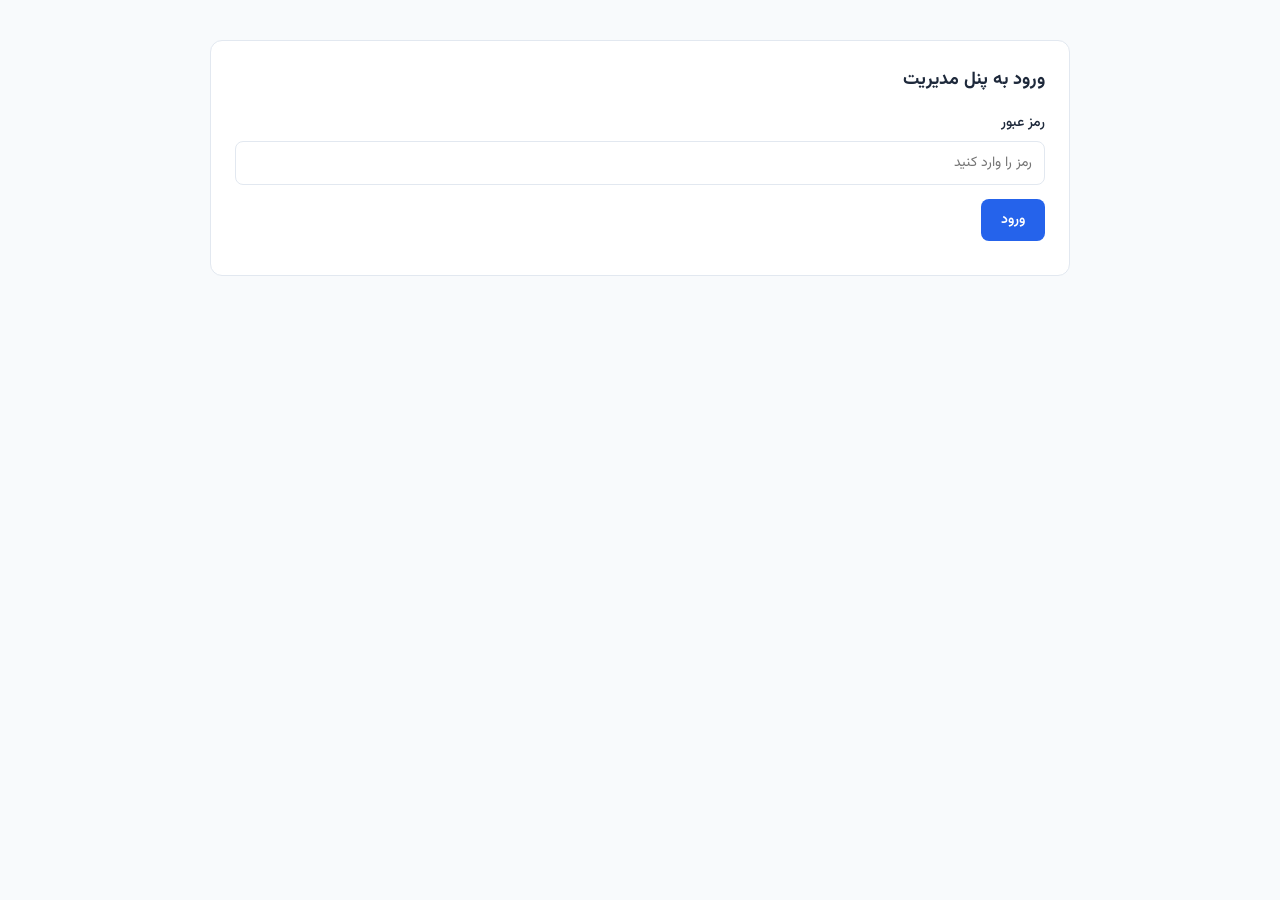
<file: admin.html>
<!DOCTYPE html>
<html lang="fa" dir="rtl">
<head>
  <meta charset="UTF-8">
  <meta name="viewport" content="width=device-width, initial-scale=1.0">
  <title>پنل مدیریت - فروشگاه آرین</title>
  <link rel="stylesheet" href="style.css">
  <link href="https://fonts.googleapis.com/css2?family=Vazirmatn:wght@400;500;600;700&display=swap" rel="stylesheet">
</head>
<body>

<div class="admin-container">

  <div id="loginBox" class="admin-card">
    <h2>ورود به پنل مدیریت</h2>
    <div class="form-row">
      <label>رمز عبور</label>
      <input type="password" id="password" placeholder="رمز را وارد کنید">
    </div>
    <button class="btn btn-primary" onclick="login()">ورود</button>
    <p id="loginError" style="color:#ef4444; margin-top:10px; font-size:14px;"></p>
  </div>

  <div id="panel" style="display:none;">

    <div class="admin-card">
      <h2>➕ افزودن محصول جدید</h2>
      <input type="hidden" id="editId">
      <div class="form-row">
        <label>نام محصول</label>
        <input id="f-name" placeholder="مثلاً گوشی سامسونگ">
      </div>
      <div class="form-row">
        <label>دسته‌بندی</label>
        <input id="f-category" placeholder="مثلاً موبایل">
      </div>
      <div class="form-row">
        <label>قیمت (تومان)</label>
        <input id="f-price" type="number" placeholder="12500000">
      </div>
      <div class="form-row">
        <label>لینک عکس</label>
        <input id="f-image" placeholder="https://...">
      </div>
      <div class="form-row">
        <label>توضیحات</label>
        <textarea id="f-desc" placeholder="مشخصات کوتاه محصول"></textarea>
      </div>
      <button class="btn btn-primary" onclick="saveProduct()">ذخیره محصول</button>
      <button class="btn btn-secondary" onclick="resetForm()">پاک کردن فرم</button>
    </div>

    <div class="admin-card">
      <h2>📦 لیست محصولات</h2>
      <div id="productList"></div>
      <div style="margin-top:20px; display:flex; gap:10px; flex-wrap:wrap;">
        <button class="btn btn-primary" onclick="downloadJSON()">⬇️ دانلود products.json</button>
        <button class="btn btn-secondary" onclick="exportToConsole()">🖨️ نمایش در کنسول</button>
      </div>
      <p style="margin-top:12px; font-size:13px; color:#64748b;">
        بعد از دانلود، فایل را در GitHub جایگزین کنید تا سایت آپدیت شود.
      </p>
    </div>

    <button class="btn btn-danger" onclick="logout()">خروج</button>
  </div>

</div>

<script src="admin.js"></script>
</body>
</html>
</file>
<file: style.css>
:root {
  --primary: #2563eb;        /* رنگ اصلی - این را عوض کنید */
  --primary-dark: #1e40af;
  --bg: #f8fafc;
  --card-bg: #ffffff;
  --text: #1e293b;
  --text-light: #64748b;
  --border: #e2e8f0;
  --radius: 12px;
  --font: 'Vazirmatn', Tahoma, sans-serif;
}

* { margin: 0; padding: 0; box-sizing: border-box; }

body {
  font-family: var(--font);
  background: var(--bg);
  color: var(--text);
  line-height: 1.7;
  direction: rtl;
}

header {
  background: var(--card-bg);
  border-bottom: 1px solid var(--border);
  padding: 20px;
  position: sticky;
  top: 0;
  z-index: 100;
}

.header-inner {
  max-width: 1200px;
  margin: 0 auto;
  display: flex;
  justify-content: space-between;
  align-items: center;
}

.logo {
  font-size: 22px;
  font-weight: 700;
  color: var(--primary);
}

.header-contact {
  font-size: 14px;
  color: var(--text-light);
}

.filters {
  max-width: 1200px;
  margin: 24px auto 0;
  padding: 0 20px;
  display: flex;
  gap: 8px;
  flex-wrap: wrap;
}

.filter-btn {
  padding: 8px 16px;
  border: 1px solid var(--border);
  background: var(--card-bg);
  border-radius: 20px;
  cursor: pointer;
  font-family: inherit;
  font-size: 14px;
  transition: all 0.2s;
}

.filter-btn.active,
.filter-btn:hover {
  background: var(--primary);
  color: white;
  border-color: var(--primary);
}

.grid {
  max-width: 1200px;
  margin: 24px auto;
  padding: 0 20px;
  display: grid;
  grid-template-columns: repeat(auto-fill, minmax(260px, 1fr));
  gap: 20px;
}

.card {
  background: var(--card-bg);
  border-radius: var(--radius);
  overflow: hidden;
  border: 1px solid var(--border);
  transition: transform 0.2s, box-shadow 0.2s;
}

.card:hover {
  transform: translateY(-4px);
  box-shadow: 0 12px 24px rgba(0,0,0,0.08);
}

.card img {
  width: 100%;
  height: 200px;
  object-fit: cover;
  background: #f1f5f9;
}

.card-body { padding: 16px; }

.card-title {
  font-size: 17px;
  font-weight: 600;
  margin-bottom: 6px;
}

.card-desc {
  font-size: 14px;
  color: var(--text-light);
  margin-bottom: 12px;
  min-height: 42px;
}

.card-price {
  font-size: 18px;
  font-weight: 700;
  color: var(--primary);
  margin-bottom: 12px;
}

.btn-whatsapp {
  display: block;
  width: 100%;
  padding: 10px;
  background: #25d366;
  color: white;
  text-align: center;
  border-radius: 8px;
  text-decoration: none;
  font-weight: 600;
  font-size: 14px;
  transition: background 0.2s;
}

.btn-whatsapp:hover { background: #1eb855; }

footer {
  text-align: center;
  padding: 32px 20px;
  color: var(--text-light);
  font-size: 14px;
  border-top: 1px solid var(--border);
  margin-top: 40px;
}

/* پنل مدیریت */
.admin-container {
  max-width: 900px;
  margin: 40px auto;
  padding: 0 20px;
}

.admin-card {
  background: var(--card-bg);
  border-radius: var(--radius);
  padding: 24px;
  border: 1px solid var(--border);
  margin-bottom: 20px;
}

.admin-card h2 { margin-bottom: 16px; font-size: 18px; }

.form-row { margin-bottom: 14px; }

.form-row label {
  display: block;
  font-size: 14px;
  margin-bottom: 6px;
  font-weight: 500;
}

.form-row input,
.form-row textarea,
.form-row select {
  width: 100%;
  padding: 10px 12px;
  border: 1px solid var(--border);
  border-radius: 8px;
  font-family: inherit;
  font-size: 14px;
}

.form-row textarea { resize: vertical; min-height: 80px; }

.btn {
  padding: 10px 20px;
  border: none;
  border-radius: 8px;
  font-family: inherit;
  font-size: 14px;
  font-weight: 600;
  cursor: pointer;
  transition: background 0.2s;
}

.btn-primary { background: var(--primary); color: white; }
.btn-primary:hover { background: var(--primary-dark); }
.btn-danger { background: #ef4444; color: white; }
.btn-secondary { background: var(--border); color: var(--text); }

.product-row {
  display: flex;
  gap: 12px;
  align-items: center;
  padding: 12px;
  border-bottom: 1px solid var(--border);
}

.product-row img {
  width: 60px;
  height: 60px;
  object-fit: cover;
  border-radius: 8px;
}

.product-row-info { flex: 1; }
.product-row-info strong { display: block; font-size: 15px; }
.product-row-info span { font-size: 13px; color: var(--text-light); }
</file>
